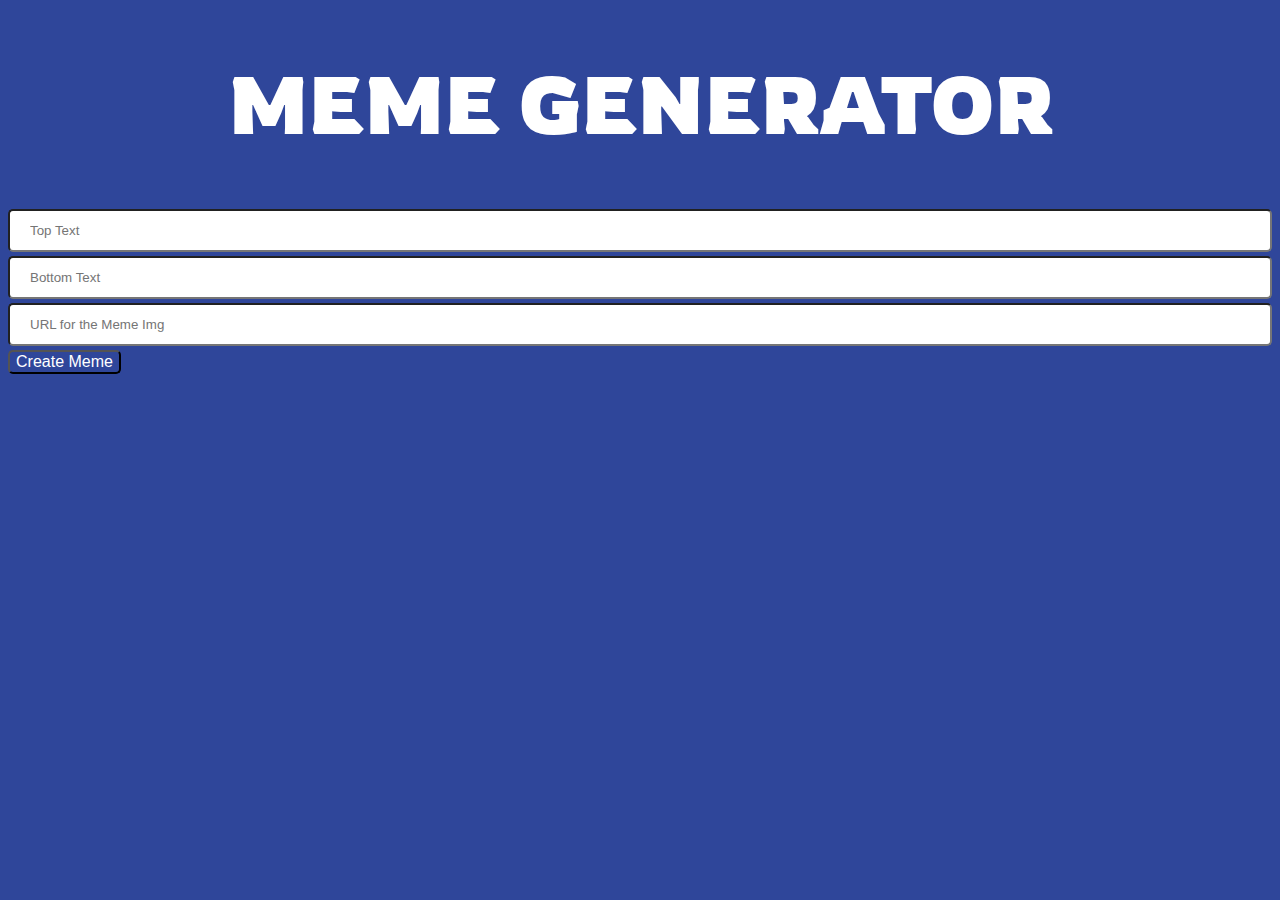
<file: index.html>
<!DOCTYPE html>
<html lang="en">
<head>
    <meta charset="UTF-8">
    <meta http-equiv="X-UA-Compatible" content="IE=edge">
    <meta name="viewport" content="width=device-width, initial-scale=1.0">
    <title>Document</title>
    <link rel="stylesheet" href="style.css">
    <link rel="preconnect" href="https://fonts.googleapis.com"><link rel="preconnect" href="https://fonts.gstatic.com" crossorigin><link href="https://fonts.googleapis.com/css2?family=Abril+Fatface&family=Merriweather&family=Ms+Madi&family=Permanent+Marker&family=Rowdies:wght@300&family=Space+Mono&family=Work+Sans:wght@400;500;800&display=swap" rel="stylesheet">
</head>
<body>
    <h1> MEME GENERATOR</h1>
    <form>
        <div class="container">
            <div>
                <input id="topText" type="text" placeholder ="Top Text"> </input>
            </div>
             
                    <div class="text">
                        <input id="bottomText" type="text" placeholder ="Bottom Text"> </input>
                    </div>
                      </div>
                    <input id="imageUrl" type="text" placeholder="URL for the Meme Img" required>
                     </div>
                     <div>
                    <button type="submit" class="button button1" id="create_Btn">Create Meme</button>
                    </div>
  </form>
    <div class= "memePlace" id="location"></div>
       
    <script src="app1.js"></script>
    
</body>
</html>
</file>
<file: style.css>
:root {
    font-family: 'Rowdies', cursive;

}
#location {
    display: flex;
    flex-direction: row;
    justify-content: space-around;
    justify-items: stretch;
    flex-wrap: wrap;
 
  }
input {
    width: 100%;
    padding: 12px 20px;
    margin: 2px 0;
    box-sizing: border-box;
    border-radius: 5px;
}
.button {
    color:#ffffff;
    margin-top: 2px;
    font-size: 16px;
    border-radius: 5px;
    transition-duration: 0.4s;
    cursor: pointer;
}
.button1 {
    background-color: rgb(47, 70, 154);
    color:  #ffffff;
   
  }
  .button1:hover {
    background-color: #ffffff;
    color: green;
  }
  .button2 {
    background-color: rgb(47, 70, 154);
    color:  #ffffff;
   
  }
  .button2:hover {
    background-color: #ffffff;
    color:  red;
  }

.meme  {  
   display: inline-flex; 
   flex-direction: row;
    width : 400px;
    position: relative;
    margin-top: 15px;
    transition-duration: 0.4s;
    cursor: pointer;
    z-index: 2;

}
.meme:hover {
    color:  red;
    opacity: 50%;
}

body {
    background-image: url("https://i.insider.com/57854a5088e4a70f018b7940?width=1000&format=jpeg&auto=webp");
    background-position: center;
    background-repeat: no-repeat;
    background-size: cover;
    background-color: rgb(47, 70, 154);
    
}

h1 {
    font-size: 5rem;
    color: white;
    display: flex;
    justify-content: center;
    background-color: rgb(47, 70, 154);
}
img {
    max-width: 400px;
    margin-right: 15px;
}
.textTop {
    font-family: Impact , Haettenschweiler, 'Arial Narrow Bold', sans-serif;
    position: absolute;
    top: 10%;
    left: 10%;
    font-size: 3rem;
    text-shadow:rgb(47, 70, 154);
    color: #ffffff;
    text-shadow:
    -2px -2px 0 #000,
    2px -2px 0 #000,
    -2px 2px 0 #000,
    2px 2px 0 #000;
    z-index: 3;
}

.textBottom {
    font-family: Impact , Haettenschweiler, 'Arial Narrow Bold', sans-serif;
    position: absolute;
    display: table-cell;
    word-wrap: break-word;
    bottom: 10%;
    font-size: 3rem;
    left: 10%;
    right: 10%;
    color: #ffffff;
    text-shadow:
    -2px -2px 0 #000,
    2px -2px 0 #000,
    -2px 2px 0 #000,
    2px 2px 0 #000;
    z-index: 3;
}
</file>
